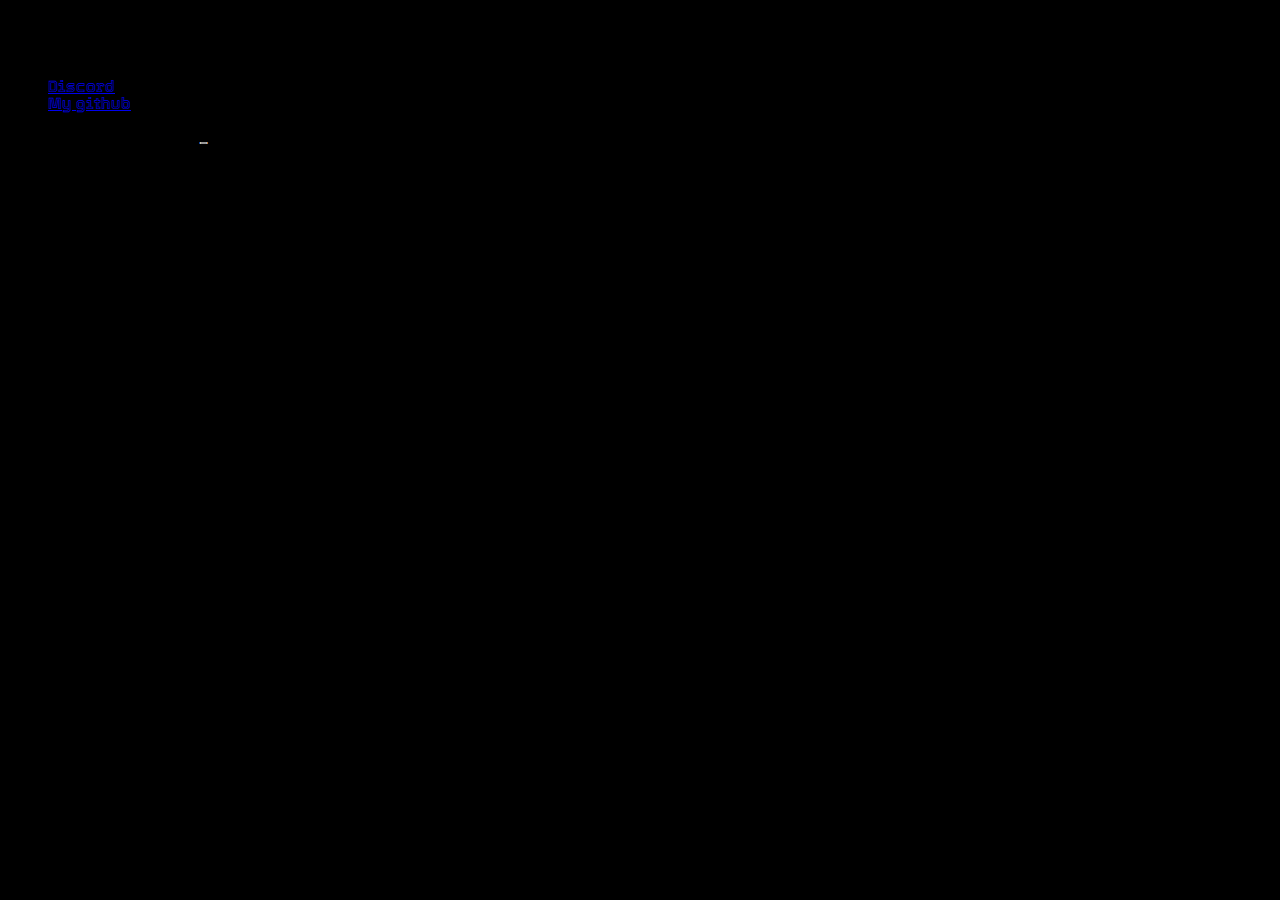
<file: index.html>
<!DOCTYPE html>
<html lang="xx-pirate">
<head>
    <meta name="viewport" content="width=device-width, initial-scale=1.0">
    <title>@Chip_IMHO</title>
    <link rel="stylesheet" href="style.css">
    <link rel="preconnect" href="https://fonts.googleapis.com">
    <link rel="preconnect" href="https://fonts.gstatic.com" crossorigin>
    <link href="https://fonts.googleapis.com/css2?family=Tourney:wght@400;700&display=swap" rel="stylesheet">
</head>
<body>
    <h1>//@Chip_IMHO/</h1>
    <ul>
        <li><a href="https://discord.com/users/1403014355729125449" target="_blank" class="light">Discord</a></li>
        <li><a href="https://github.com/Chip-imho" target="_blank" class="light">My github</a></li>
    </ul>
    <p>
    <span id="typing-text">Enthusiast of IT-world <span class="cursor">_</span></span>
    </p>
</body>
</html>
</file>
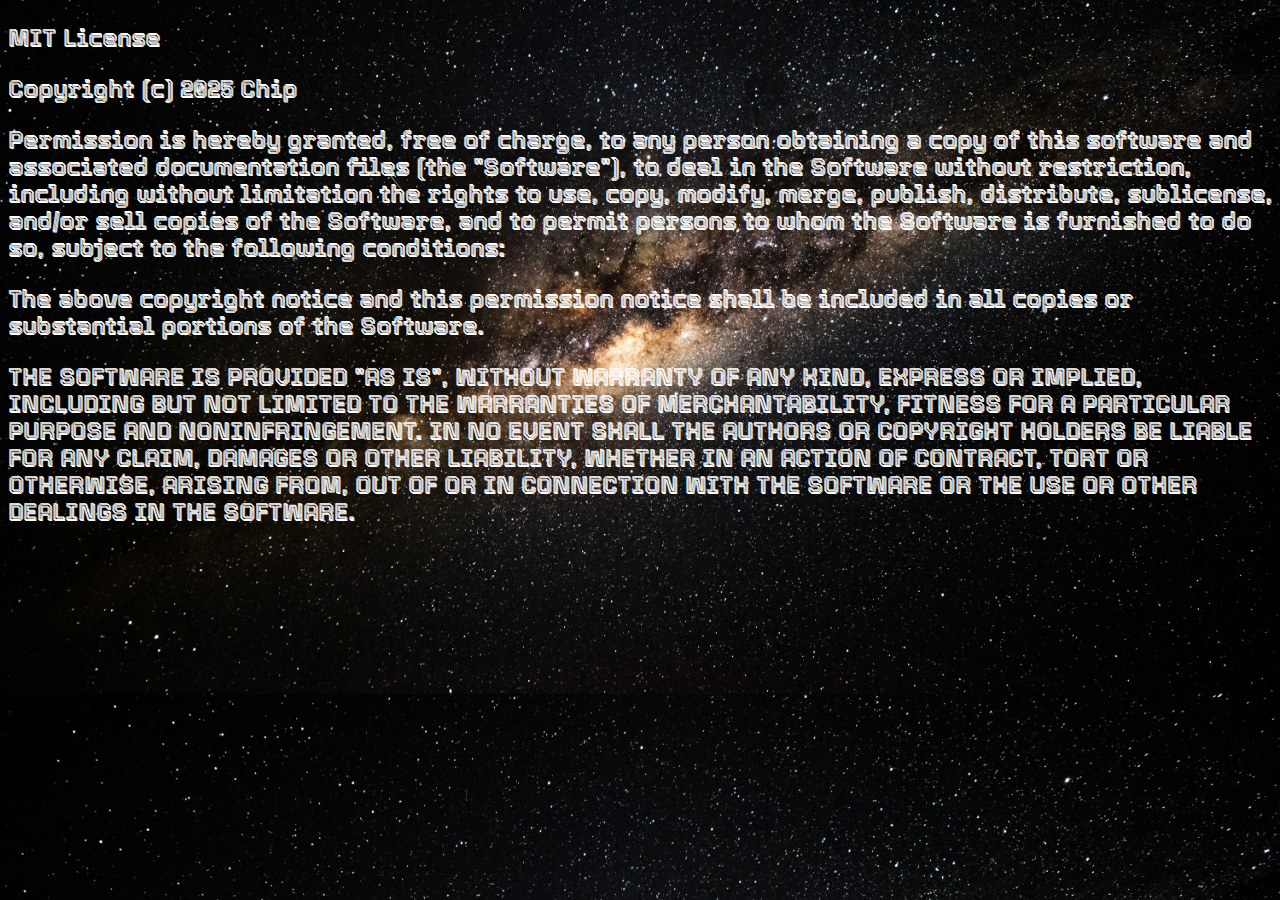
<file: MIT_License.html>
<!DOCTYPE html>
<html lang="test">
<head>
    <title>MIT License</title>
    <meta charset="test">
    <meta name="viewport" content="width=device-width, initial-scale=1.0">
    <link rel="stylesheet" href="style-1.css">
    <link rel="preconnect" href="https://fonts.googleapis.com">
    <link rel="preconnect" href="https://fonts.gstatic.com" crossorigin>
    <link href="https://fonts.googleapis.com/css2?family=Tourney:ital,wght@0,100..900;1,100..900&display=swap" rel="stylesheet">
</head>
<body>
    <div class="container">

        <p>MIT License</p>
        <p>Copyright (c) 2025 Chip</p>
        <p>Permission is hereby granted, free of charge, to any person obtaining a copy
of this software and associated documentation files (the "Software"), to deal
in the Software without restriction, including without limitation the rights
to use, copy, modify, merge, publish, distribute, sublicense, and/or sell
copies of the Software, and to permit persons to whom the Software is
furnished to do so, subject to the following conditions:</p>
        <p>
The above copyright notice and this permission notice shall be included in all
copies or substantial portions of the Software.</p>

<p>THE SOFTWARE IS PROVIDED "AS IS", WITHOUT WARRANTY OF ANY KIND, EXPRESS OR
IMPLIED, INCLUDING BUT NOT LIMITED TO THE WARRANTIES OF MERCHANTABILITY,
FITNESS FOR A PARTICULAR PURPOSE AND NONINFRINGEMENT. IN NO EVENT SHALL THE
AUTHORS OR COPYRIGHT HOLDERS BE LIABLE FOR ANY CLAIM, DAMAGES OR OTHER
LIABILITY, WHETHER IN AN ACTION OF CONTRACT, TORT OR OTHERWISE, ARISING FROM,
OUT OF OR IN CONNECTION WITH THE SOFTWARE OR THE USE OR OTHER DEALINGS IN THE
SOFTWARE.</p>



    </div>
    
</body>
</html>
</file>
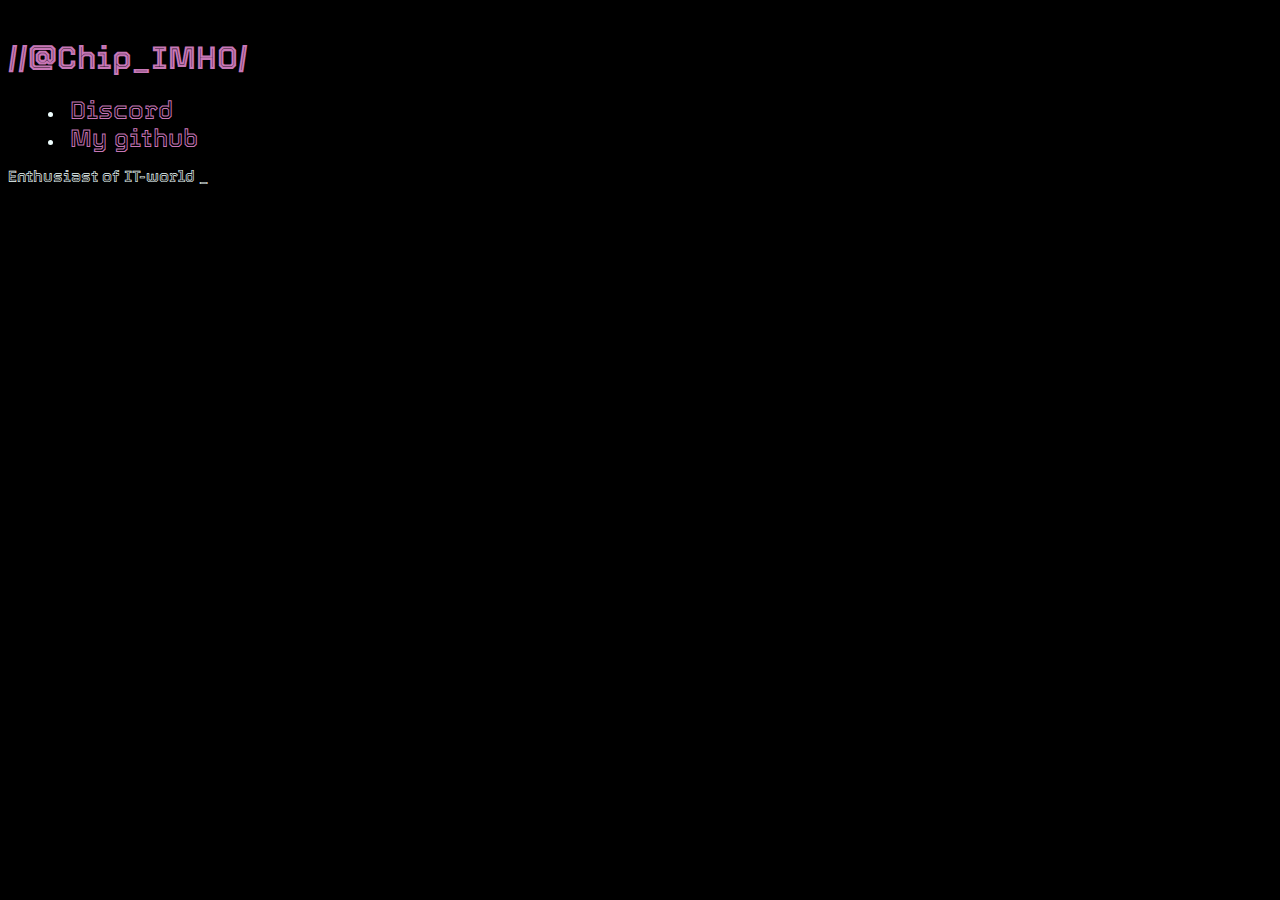
<file: test.html>
<!DOCTYPE html>
<html lang="en">
<head class="information about me">
    <h1>//@Chip_IMHO/</h1>
    
    <link rel="stylesheet" href="test1.css">

</head>
<body>
     
<ul>
    <li><a href="https://discord.com/users/1403014355729125449" target="_blank" class="light">Discord</a></li>
    <li><a href="https://github.com/Chip-imho" target="_blank" class="light">My github</a></li>

</ul>

<span>Enthusiast of IT-world </span>
</body>
</html>
</file>
<file: style.css>
@import url('https://fonts.googleapis.com/css2?family=Tourney:ital,wght@0,100..900;1,100..900&display=swap');

body {
    font-family: 'Tourney', sans-serif;

    background-color: black;
    background-size: cover;
    background-position: center;
}

h1#Chip_IMHO {
    margin-bottom: 0;
    color: rgb(208, 0, 255);
    text-shadow: 2px 2px rgb(76, 0, 93);
    font-size: 25px;
}

.container #typing-text {
    font-size: 20px;
    text-shadow: 2px 2px rgb(52, 0, 64);
    color: rgb(121, 0, 148);
}

.container #typing-text_1 {
    font-size: 15px;
    color: white;
}

.container .links {
    font-size: 25px;
    list-style-type: circle;
    color: white;
    margin-bottom: 0;
}

.container a.light {
    font-size: 25px;
    text-decoration: none;
    text-shadow: 2px 2px rgb(76, 0, 93);
    color: rgb(208, 0, 255);
}

.container a.light:hover {

    text-shadow: 0 0 20px hsl(288, 100%, 50%), 0 0 30px #690f5a, 0 0 40px hsl(315, 61%, 44%);
    color: rgb(255, 255, 255);
}
.container p{
    margin-top: 0;
}
.cursor {
    color: rgb(255, 255, 255);
    animation: blink 0.7s infinite;
}

@keyframes blink {
    0%, 50% { opacity: 1; }
    51%, 100% { opacity: 0; }
}
</file>
<file: style-1.css>
@import url('https://fonts.googleapis.com/css2?family=Tourney:ital,wght@0,100..900;1,100..900&display=swap');

body {
    font-family: 'Tourney', sans-serif;

     background-image: url('cosmos.jpeg');
    background-size: cover;
    background-position: center;
}



.container p{
    margin-bottom: 0;
    color: rgb(255, 255, 255);
    text-shadow: 1px 1px rgb(255, 255, 255);
    font-size: 24px;
    margin: 30;


}


div.card {
    padding: 16px;
    box-shadow: 0 0 20px 11px rgba(255, 255, 255, 0.2);
    border: 2px solid white; /* <-- обычная обводка */
    border-radius: 20px 20px 20px 20px;
    background-color: rgb(0, 0, 0);
    margin: 16px;
}

footer.footer{
  margin-top: 40px;
  padding: 20px;
  text-align: center;
  color: white;
  background-color: #000; /* можно убрать если фон другой */

  border-top: 3px solid rgba(255, 255, 255, 0.5); /* линия сверху */
}   
span{
    color: rgb(208, 0, 255);
    text-shadow: 2px 2px rgb(76, 0, 93);

}
</file>
<file: test1.css>
@import url('https://fonts.googleapis.com/css2?family=Tourney:wght@400;700&display=swap');

.my-photo{
    
}
body {
    background-color: black;
    color: azure;
    font-family: "Tourney", sans-serif;
}
.light {
    font-size: 25px;
    color: hsla(313, 100%, 80%, 0.781);
    text-decoration: none;
    transition: all 0.3s ease;
}

a.light:hover {
    color: white;
    text-shadow: 0 0 10px #fff, 0 0 20px #fff, 0 0 30px #fff;
}

h1 {
    color: hsla(313, 100%, 80%, 0.781);
    font-size: 2rem;
    margin-top: 40px;
}

li {
    list-style-position: inside;
}

span::after {
    content: "_";
    animation: blink 1s steps(2, start) infinite;
}

@keyframes blink {
    to {
        visibility: hidden;
    }
}
</file>
